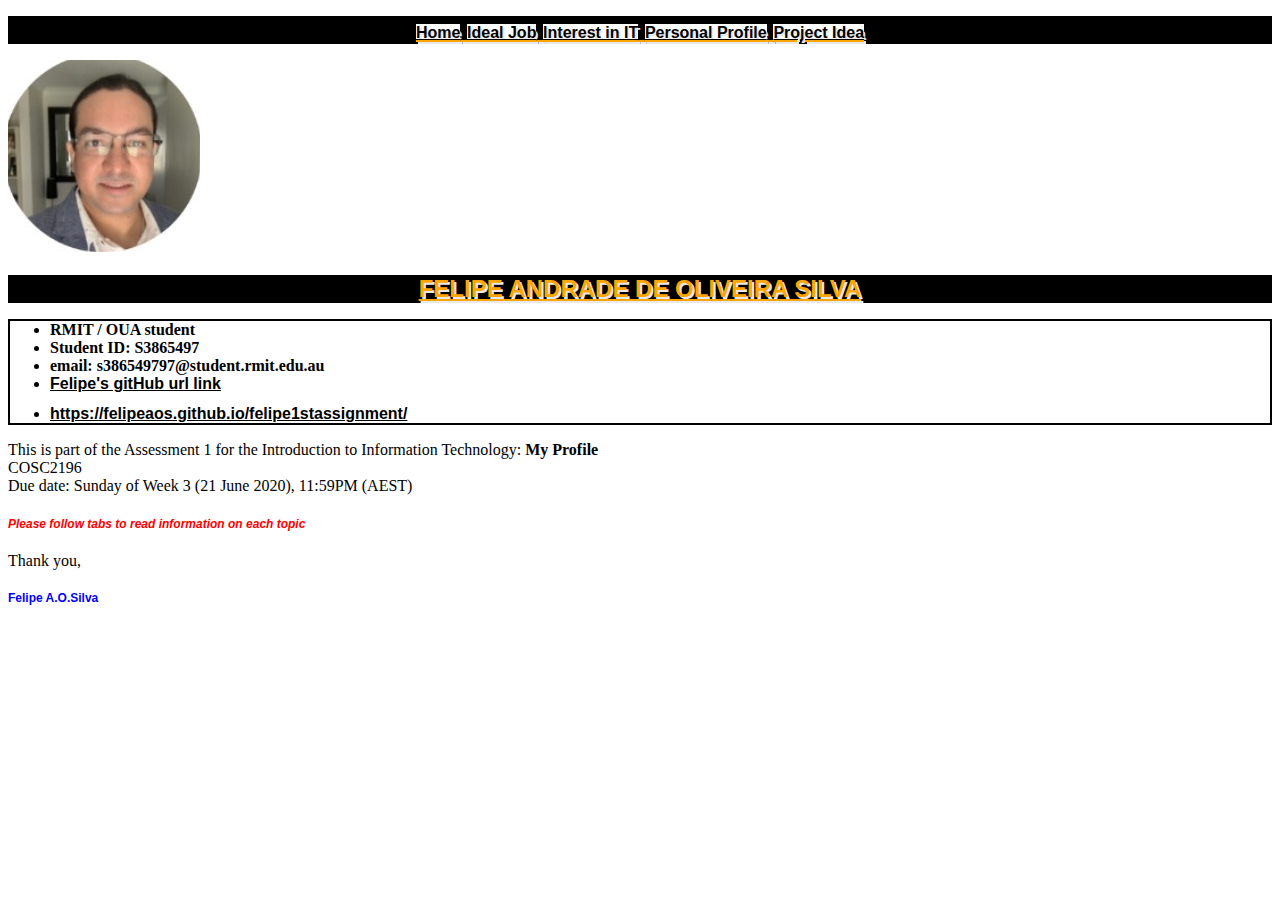
<file: index.html>
<!doctype html>
<html>
<head>
 <link rel="stylesheet" href="style.css">
    <title>Felipe's Profile - Introduction to Information Technology</title>        
</head>

<body> 

<div>
<h1> 
    <a href="index.html">Home</a> 
    <a href="Ideal Job.html">Ideal Job</a> 
    <a href="Interest in IT.html">Interest in IT</a> 
    <a href="Personal Profile.html">Personal Profile</a> 
    <a href="Project Idea.html">Project Idea</a>
</h1>
    <img src="Img/Felipe.png" alt="Felipe Andrade de Oliveira Silva"; align: "center"; width: 20px; height: auto;>    
</div>
<div>
<p><strong><h1><span style="text-align: center;">FELIPE ANDRADE DE OLIVEIRA SILVA </span></h1></strong></p>
   <ul>
      <li>RMIT / OUA student </li>
    <li>Student ID:  S3865497</li>
    <li>email: s386549797@student.rmit.edu.au</li>
     
    <li><a href="https://felipeaos.github.io/felipe1stassignment/"> Felipe's gitHub url link</li>
    <li></p> https://felipeaos.github.io/felipe1stassignment/</a></li>
    
</div>
<div>
    This is part of the Assessment 1 for the Introduction to Information Technology: <strong>My Profile</strong><br>
    COSC2196<br>
    Due date: Sunday of Week 3 (21 June 2020), 11:59PM (AEST)
    <em><h4><p style="color: red;">Please follow tabs to read information on each topic</p></h4></em>

</div>    
    
Thank you,<br>
<h4><p style="color: blue;">Felipe A.O.Silva</p></h4>


</body>
</html>
</file>
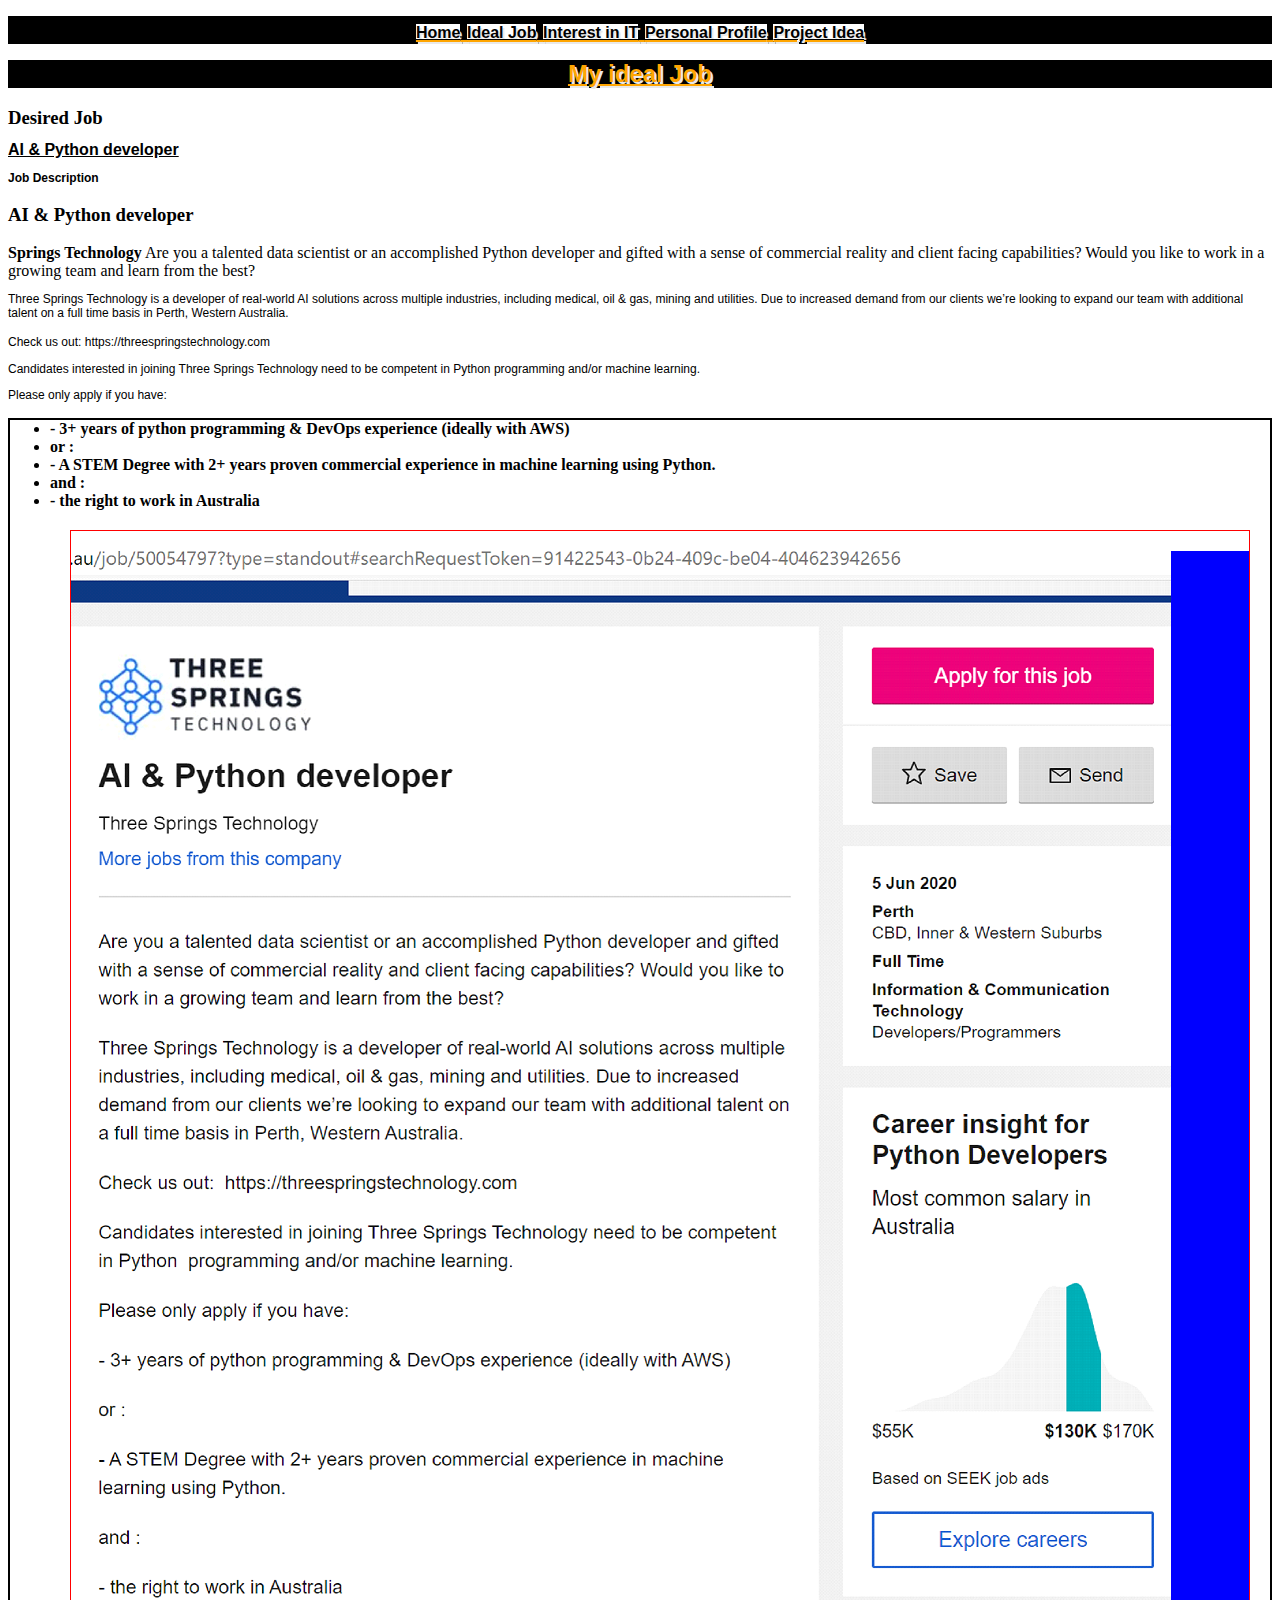
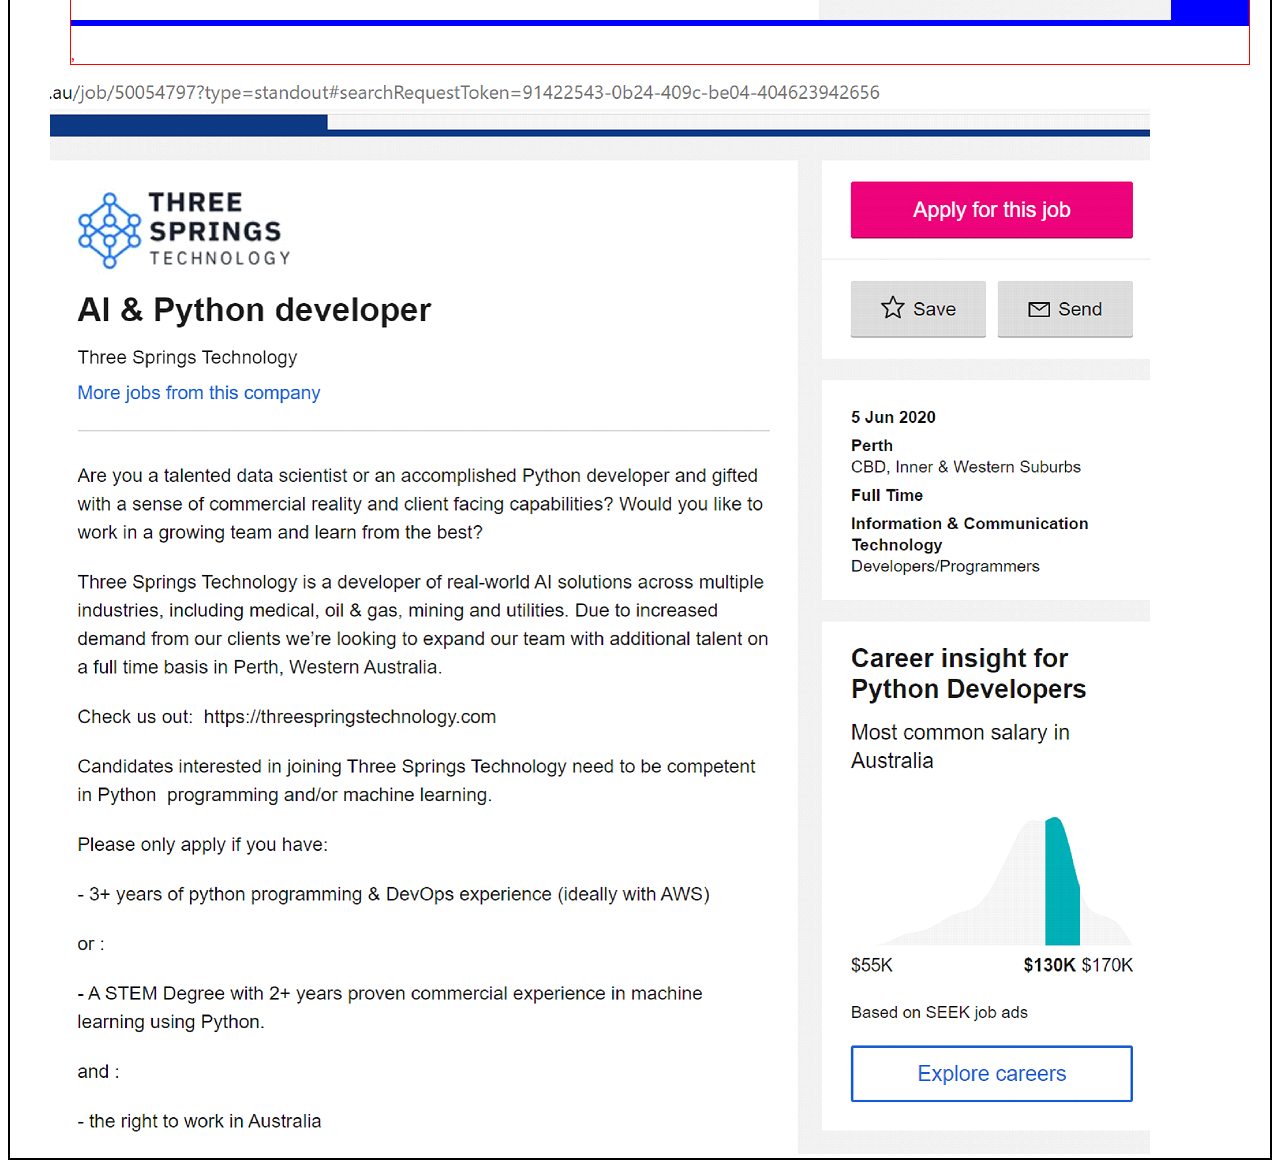
<file: Ideal Job.html>
<!doctype html>
<html>
<head>
 <link rel="stylesheet" href="style.css">
    <title>Ideal Job</title>        
</head>

<body> 

<div>
<h1> 
    <a href="index.html">Home</a> 
    <a href="Ideal Job.html">Ideal Job</a> 
    <a href="Interest in IT.html">Interest in IT</a> 
    <a href="Personal Profile.html">Personal Profile</a> 
    <a href="Project Idea.html">Project Idea</a>
</h1>
</div>
 <h1><strong> My ideal Job </strong></h1>
<div>
    <p><span style="text-align: left;"><h3><strong><span style="color: rgb (100,0,0)";>Desired Job</strong></p>
        <p><a href="https://www.seek.com.au/job/50054797?type=standout#searchRequestToken=91422543-0b24-409c-be04-404623942656"></a><a href="https://www.seek.com.au/job/50054797?type=standout#searchRequestToken=91422543-0b24-409c-be04-404623942656">AI &amp; Python developer</a></p> 
            
        <p><strong>Job Description</strong></p>
        
        <p><h3>AI & Python developer</h3>
        <strong> Springs Technology</strong> 
        Are you a talented data scientist or an accomplished Python developer and gifted with a sense of commercial reality and client facing capabilities? Would you like to work in a growing team and learn from the best?</p> 
        <p>
        Three Springs Technology is a developer of real-world AI solutions across multiple industries, including medical, oil & gas, mining and utilities. Due to increased demand from our clients we’re looking to expand our team with additional talent on a full time basis in Perth, Western Australia.  
        </p>
        <p>Check us out:  https://threespringstechnology.com <a href="https://threespringstechnology.com"></a>
        </p>
            
        <p>Candidates interested in joining Three Springs Technology need to be competent in Python  programming and/or machine learning.</p> 
    
        <p>Please only apply if you have:  </p>
    <ul>
        <li>- 3+ years of python programming & DevOps experience (ideally with AWS)</li>
    
        <li>or :</li>
    
        <li>- A STEM Degree with 2+ years proven commercial experience in machine learning using Python.</li>
    
        <li>and :</li>
    
        <li> - the right to work in Australia</li>  
    <div>
        <h2><span style="text-align: center;"></style><img src="\Img\SEEK IMAGE - AI AND PYTHON DEVELOPER POSITION.png" alt="image from seek"></span></h2>,
    </div>

<img src="Img/SEEK IMAGE - AI AND PYTHON DEVELOPER POSITION.png">

</body>

</html>
</file>
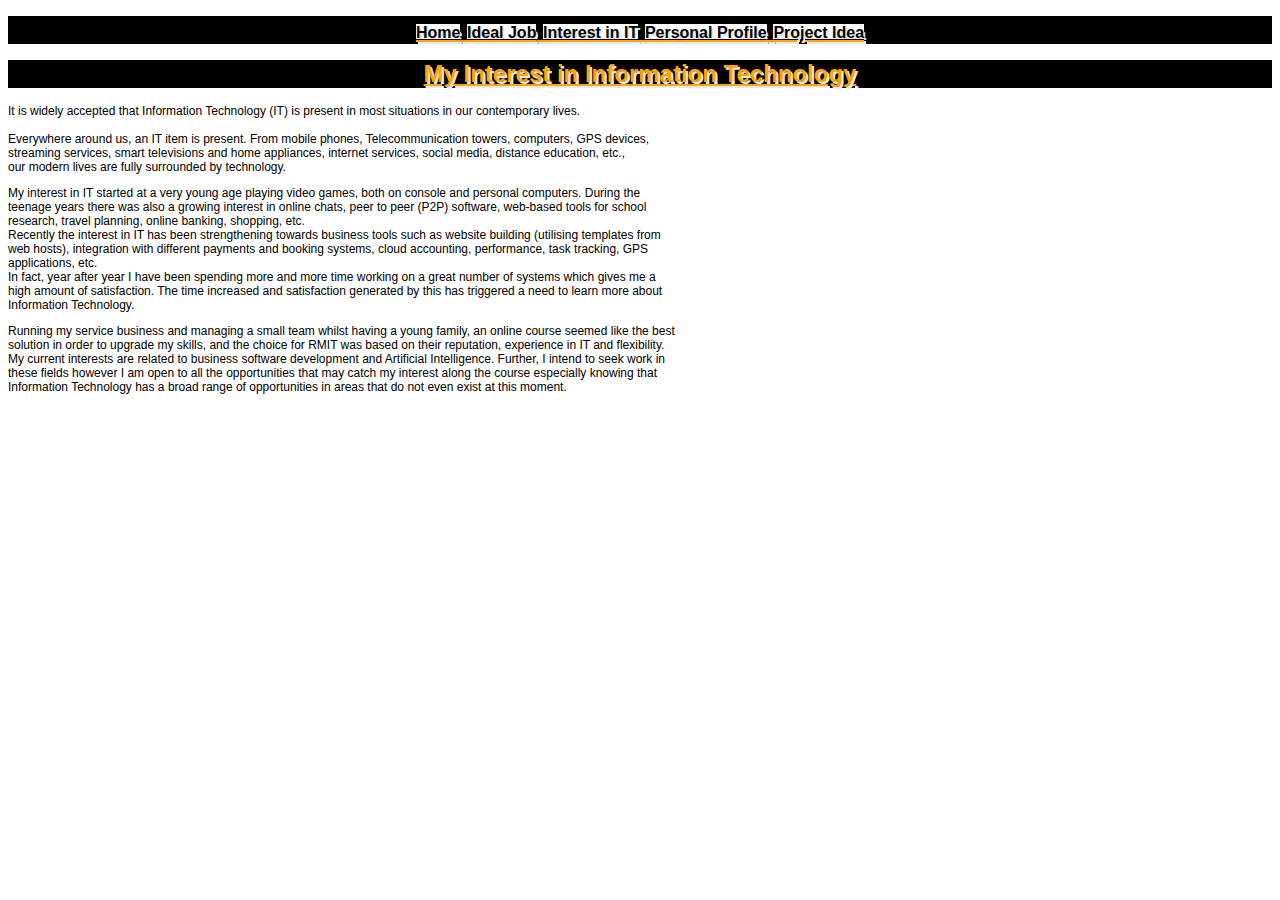
<file: Interest in IT.html>
<!doctype html>
<html>
<head>
 <link rel="stylesheet" href="style.css">
    <title>Interest in Information Technology</title>        
</head>

<body> 

<div>
<h1> 
    <a href="index.html">Home</a> 
    <a href="Ideal Job.html">Ideal Job</a> 
    <a href="Interest in IT.html">Interest in IT</a> 
    <a href="Personal Profile.html">Personal Profile</a> 
    <a href="Project Idea.html">Project Idea</a>
</h1>
</div>
    
           
<strong><h1>My Interest in Information Technology</h1></strong>
<p></p>
<p>It is widely accepted that Information Technology (IT) is present in most situations in our contemporary lives.<br>
<br>
Everywhere around us, an IT item is present. From mobile phones, Telecommunication towers, computers, GPS devices, <br>
 streaming services, smart televisions and home appliances, internet services, social media, distance education, etc.,<br>
 our modern lives are fully surrounded by technology.<br>

<p>My interest in IT started at a very young age playing video games, both on console and personal computers. During the <br>
 teenage years there was also a growing interest in online chats, peer to peer (P2P) software, web-based tools for school <br>
 research, travel planning, online banking, shopping, etc.<br>

Recently the interest in IT has been strengthening towards business tools such as website building (utilising templates from<br>
 web hosts), integration with different payments and booking systems, cloud accounting, performance, task tracking, GPS <br>
 applications, etc.<br>

In fact, year after year I have been spending more and more time working on a great number of systems which gives me a <br>
 high amount of satisfaction. The time increased and satisfaction generated by this has triggered a need to learn more about <br>
 Information Technology.</p>

<p>Running my service business and managing a small team whilst having a young family, an online course seemed like the best<br>
 solution in order to upgrade my skills, and the choice for RMIT was based on their reputation, experience in IT and flexibility.<br>
 My current interests are related to business software development and Artificial Intelligence. Further, I intend to seek work in <br>
 these fields however I am open to all the opportunities that may catch my interest along the course especially knowing that <br>
 Information Technology has a broad range of opportunities in areas that do not even exist at this moment.</p>
<p><br></p>
            
</div>


</body>

</html>
</file>
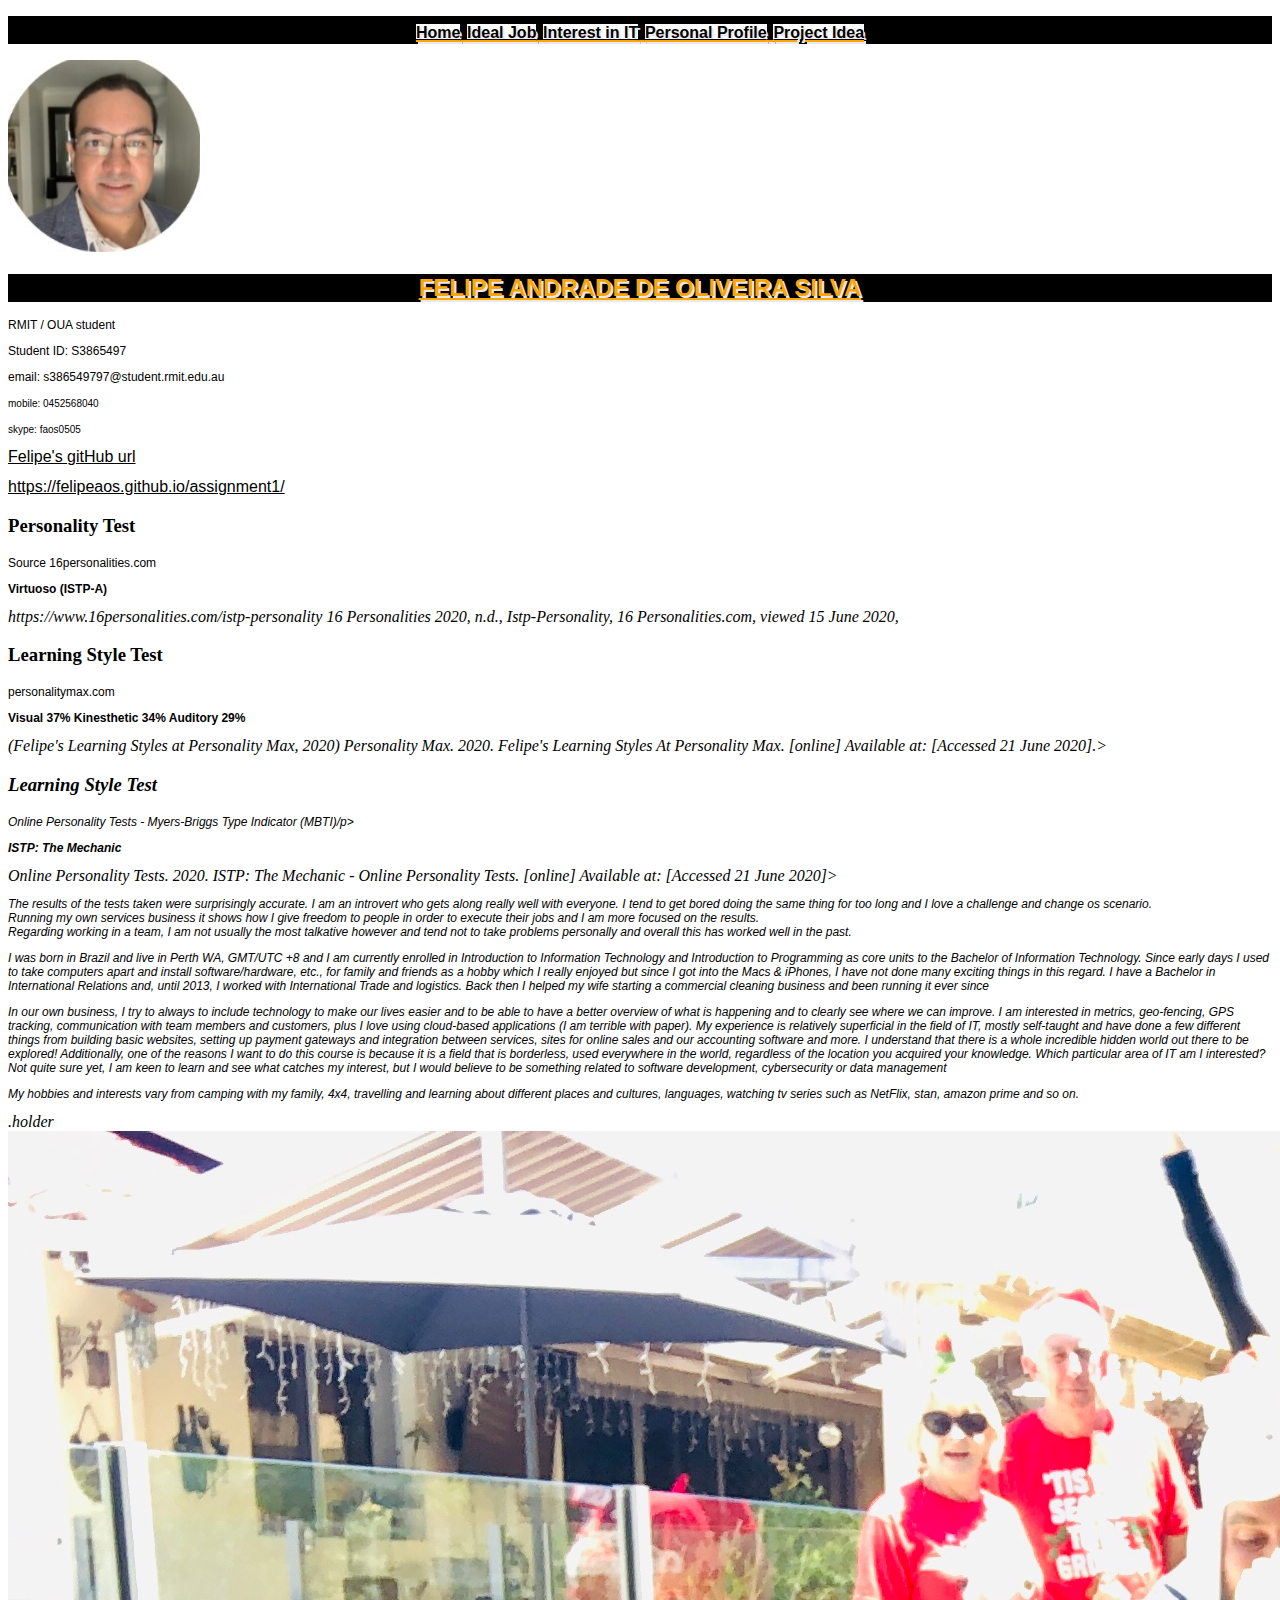
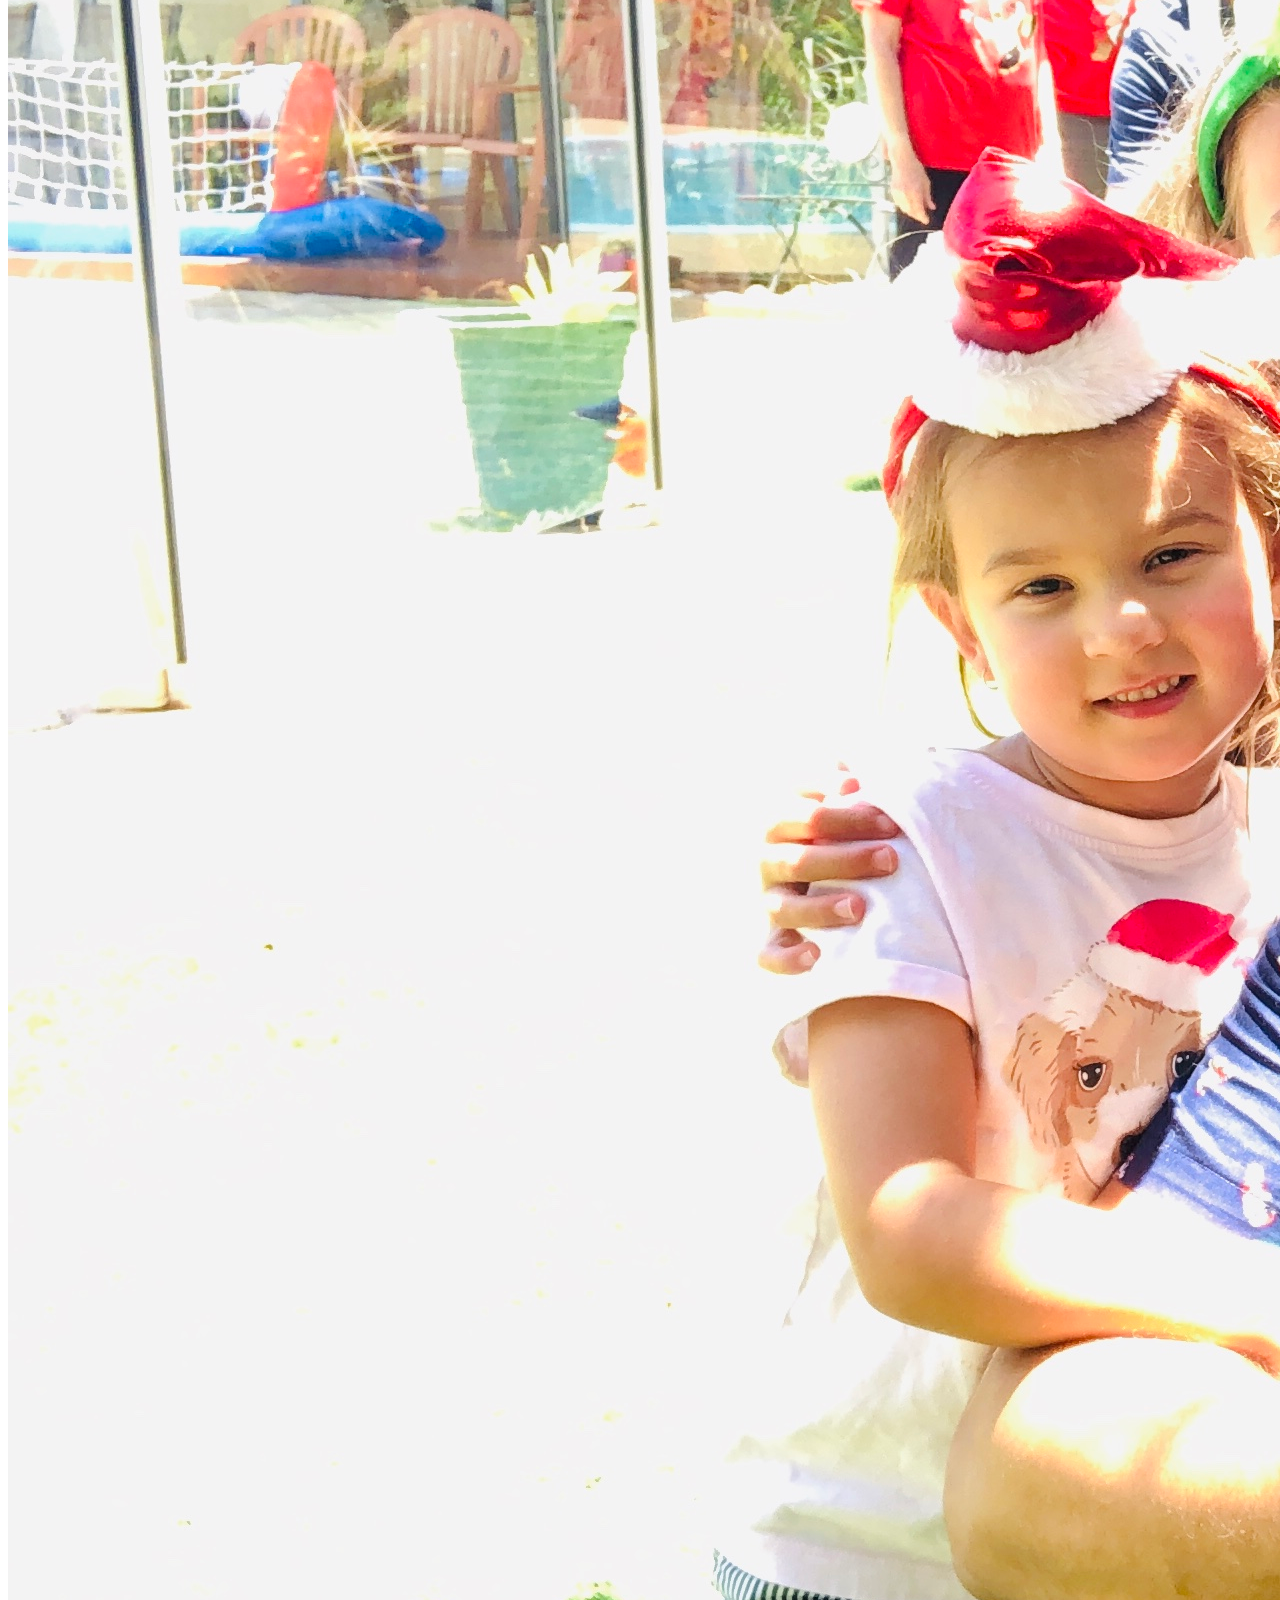
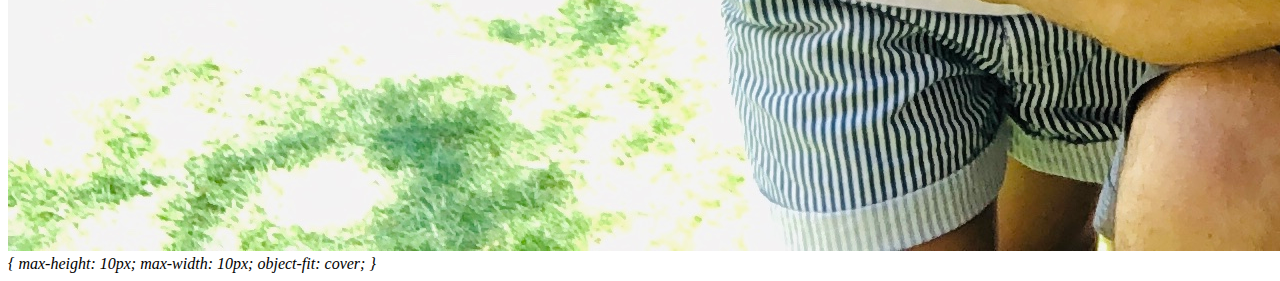
<file: Personal Profile.html>
<!doctype html>
<html>
<head>
<link rel="stylesheet" href="style.css">
    <title>Personal Profile</title>        
</head>

<body> 

<div>
<h1> 
    <a href="index.html">Home</a> 
    <a href="Ideal Job.html">Ideal Job</a> 
    <a href="Interest in IT.html">Interest in IT</a> 
    <a href="Personal Profile.html">Personal Profile</a> 
    <a href="Project Idea.html">Project Idea</a>
</h1>
</div>
<p>
    <img src="Img/Felipe.png" alt="Felipe Andrade de Oliveira Silva"> 
</p>   
    <p><strong><h1><span style="text-align: center;">FELIPE ANDRADE DE OLIVEIRA SILVA </span></h1></strong></p>
    <p>RMIT / OUA student </p>
    <P>Student ID:  S3865497</P>
    <P>email: s386549797@student.rmit.edu.au</P>
    <p><small>mobile: 0452568040</small></p> 
    <p><small>skype: faos0505</small></p>   
    <p><a href="https://felipeaos.github.io/assignment1/"> Felipe's gitHub url</p> 
    <p></p> https://felipeaos.github.io/assignment1/</a></p>

<p>
    <h3>Personality Test</h3>
</p>
    <p>Source 16personalities.com</p>
    <p><strong>Virtuoso (ISTP-A)</strong></p>
    <cite><em>https://www.16personalities.com/istp-personality</em> 16 Personalities 2020, n.d., Istp-Personality, 16 Personalities.com, viewed 15 June 2020, <https://www.16personalities.com/istp-personality></https:></cite>
   

    <h3>Learning Style Test</h3>
</p>
    <p>personalitymax.com</p>
    <p><strong>Visual 37% Kinesthetic 34% Auditory 29%</strong></p>
    <cite><em> (Felipe's Learning Styles at Personality Max, 2020) Personality Max. 2020. Felipe's Learning Styles At Personality Max. [online] Available at: <https://personalitymax.com/report/?ls=69-54-62&name_key=416e6a826b> [Accessed 21 June 2020].></https:></cite>
    </p>

    <h3>Learning Style Test</h3>
</p>
    <p>Online Personality Tests - Myers-Briggs Type Indicator (MBTI)/p>
    <p><strong>ISTP: The Mechanic</strong></p>
    <cite><em> Online Personality Tests. 2020. ISTP: The Mechanic - Online Personality Tests. [online] Available at: <https://www.onlinepersonalitytests.org/mbti/istp/> [Accessed 21 June 2020]></https:></cite>
    </p>
<p>The results of the tests taken were surprisingly accurate. I am an introvert who gets along really well with everyone. I tend to get bored doing the same thing for too long and I love a challenge and change os scenario.<br>
    Running my own services business it shows how I give freedom to people in order to execute their jobs and I am more focused on the results.<br>
    Regarding working in a team, I am not usually the most talkative however and tend not to take problems personally and overall this has worked well in the past.</p>

<div>
   <p>I was born in Brazil and live in Perth WA, GMT/UTC +8 and I am currently enrolled in Introduction to Information Technology and Introduction to Programming as core units to the Bachelor of Information Technology. Since early days I used to take computers apart and install software/hardware, etc., for family and friends as a hobby which I really enjoyed but since I got into the Macs &amp; iPhones, I have not done many exciting things in this regard. I have a Bachelor in International Relations and, until 2013, I worked with International Trade and logistics. Back then I helped my wife starting a commercial cleaning business and been running it ever since</p>
<p>In our own business, I try to always to include technology to make our lives easier and to be able to have a better overview of what is happening and to clearly see where we can improve. I am interested in metrics, geo-fencing, GPS tracking, communication with team members and customers, plus I love using cloud-based applications (I am terrible with paper). My experience is relatively superficial in the field of IT, mostly self-taught and have done a few different things from building basic websites, setting up payment gateways and integration between services, sites for online sales and our accounting software and more. I understand that there is a whole incredible hidden world out there to be explored! Additionally, one of the reasons I want to do this course is because it is a field that is borderless, used everywhere in the world, regardless of the location you acquired your knowledge. Which particular area of IT am I interested? Not quite sure yet, I am keen to learn and see what catches my interest, but I would believe to be something related to software development, cybersecurity or data management</p>
<p>My hobbies and interests vary from camping with my family, 4x4, travelling and learning about different places and cultures, languages, watching tv series such as NetFlix, stan, amazon prime and so on.</p>
  .holder <img src="xmas.jpg" alt="family xmas">{
      max-height: 10px;
      max-width: 10px;
      object-fit: cover;
    } 

</body>
</html>
</file>
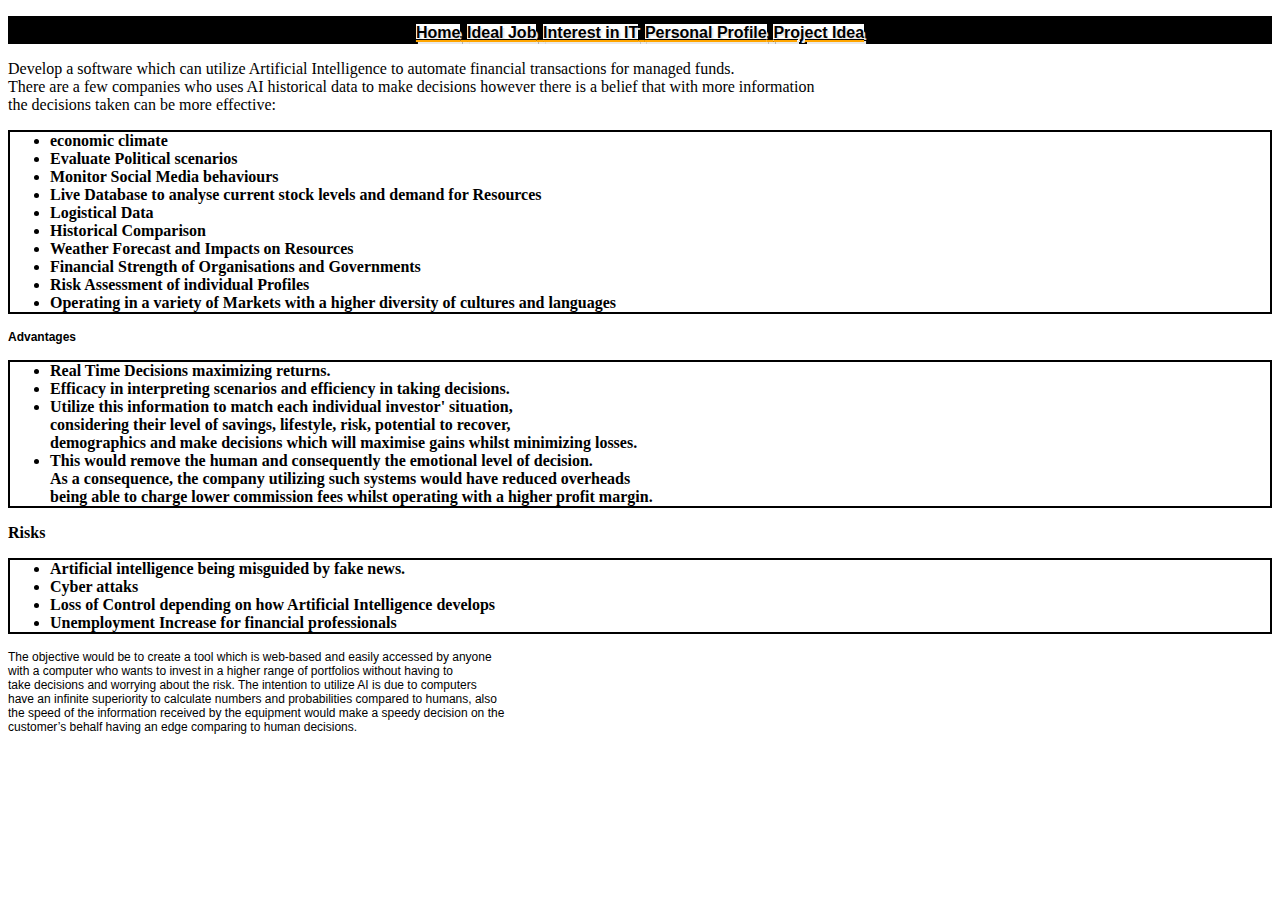
<file: Project Idea.html>
<!doctype html>
<html>
<head>
    <link rel="stylesheet" href="style.css">
    <title>Project Idea</title>        
</head>

<body> 
<div>
<p>
    <h1> 
    <a href="index.html">Home</a> 
    <a href="Ideal Job.html">Ideal Job</a> 
    <a href="Interest in IT.html">Interest in IT</a> 
    <a href="Personal Profile.html">Personal Profile</a> 
    <a href="Project Idea.html">Project Idea</a>
</h1>
    
</p> 
    Develop a software which can utilize Artificial Intelligence to automate financial transactions for managed funds. <br>
    There are a few companies who uses AI historical data to make decisions however there is a belief that with more information <br>
    the decisions taken can be more effective:

<ul>
    <li> economic climate</li>
    <li>Evaluate Political scenarios</li>
    <li>Monitor Social Media behaviours</li>
    <li>Live Database to analyse current stock levels and demand for Resources</li>
    <li>Logistical Data </li>
    <li>Historical Comparison</li>
    <li>Weather Forecast and Impacts on Resources</li>
    <li>Financial Strength of Organisations and Governments</li>
    <li>Risk Assessment of individual Profiles</li>
    <li>Operating in a variety of Markets with a higher diversity of cultures and languages</li>
</ul>

<p>
    <strong>Advantages</strong>
</p>
<p>

<ul>
    <li> Real Time Decisions maximizing returns. </li>
    <li>Efficacy in interpreting scenarios and efficiency in taking decisions.</li>
    <li> Utilize this information to match each individual investor' situation,<br>
        considering their level of savings, lifestyle, risk, potential to recover, <br>
        demographics and make decisions which will maximise gains whilst minimizing losses.</li>
    <li> This would remove the human and consequently the emotional level of decision. <br>
        As a consequence, the company utilizing such systems would have reduced overheads <br>
        being able to charge lower commission fees whilst operating with a higher profit margin.</li>
</ul>

</p>
    <strong>Risks</strong>
</p>

<ul>
    <li>Artificial intelligence being misguided by fake news.</li>
    <li>Cyber attaks</li>
    <li>Loss of Control depending on how Artificial Intelligence develops</li>
    <li>Unemployment Increase for financial professionals</li>
</ul>

<p>The objective would be to create a tool which is web-based and easily accessed by anyone<br>
    with a computer who wants to invest in a higher range of portfolios without having to <br>
    take decisions and worrying about the risk. The intention to utilize AI is due to computers <br>
    have an infinite superiority to calculate numbers and probabilities compared to humans, also <br>
    the speed of the information received by the equipment would make a speedy decision on the <br>
    customer’s behalf having an edge comparing to human decisions.</p>
</file>
<file: style.css>
h1{
   color: orange; 
   background-color: black;
   font-size: 24px;
   text-decoration: underline;
   font-family: arial;
   text-align: center;
   text-shadow: 2px 2px #E9E9E9;
}
p{
color:black;
   background-color: white;
   text-align: left;
   font-size: 12px;
   font-family: arial;
   }
h2{
color:yellow;
   background-color: blue;
}
a{
color:black;
   background-color: white;
   text-align: left;
   font-size: 16px;
   font-family: arial;
}
ul{
   border-width: 2px;
   border-style: solid;
   border-color: black;
    
    div{
    color:red;
    margin:20px;
       border-width: 1px;
       border-style: solid;
}



li{
    font-weight:bold;
}
</file>
